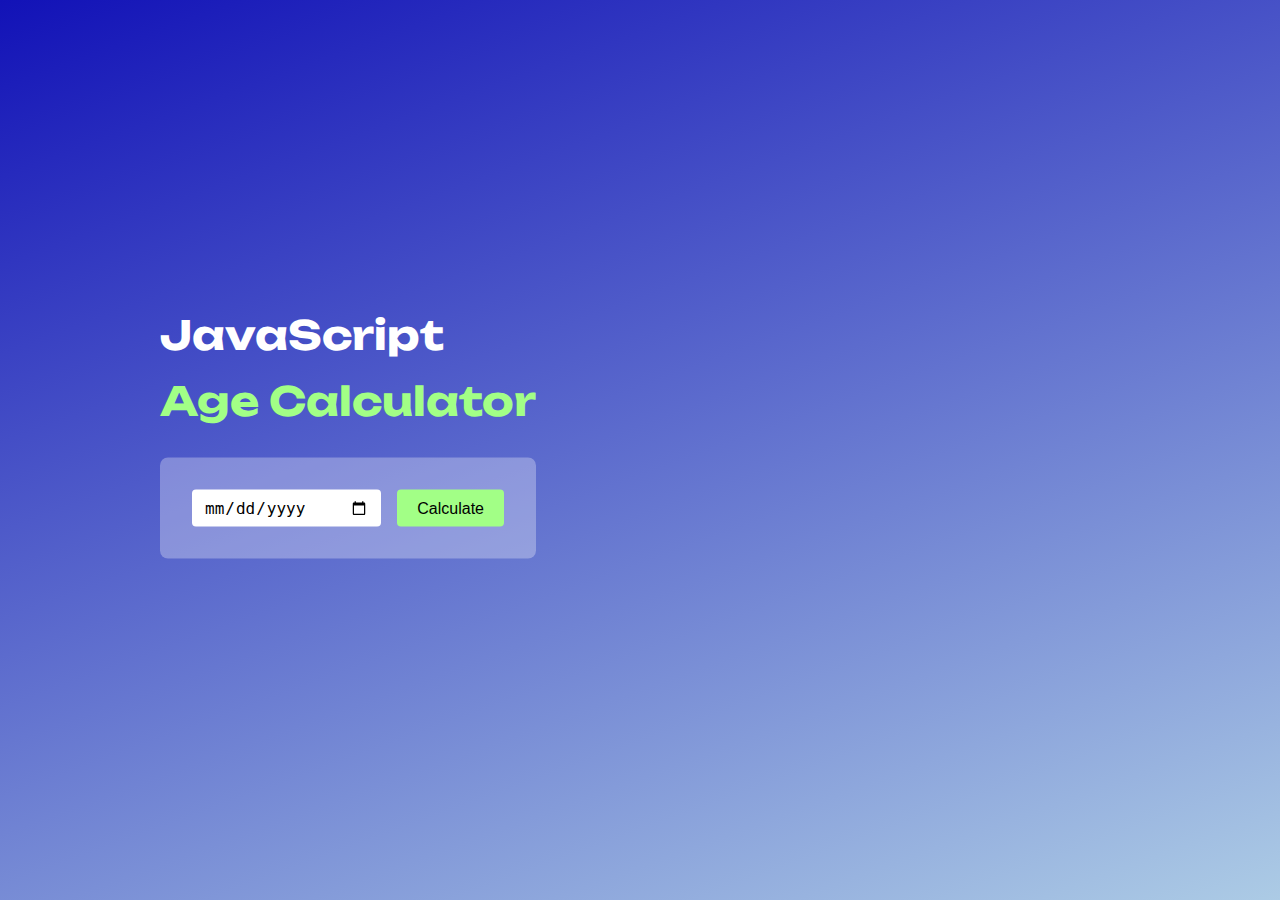
<file: Age-Calculator/index.html>
<!DOCTYPE html>
<html lang="en">
<head>
    <meta charset="UTF-8">
    <meta name="viewport" content="width=device-width, initial-scale=1.0">
    <title>Age Calculator</title>
        <link rel="shortcut icon" href="./assets/favicon.svg" type="image/svg">
    <link rel="stylesheet" href="style.css">
    <script src="script.js" defer></script>
</head>
<body>
    <main>
        <header>
            <h1>JavaScript</h1>
            <h1>Age Calculator</h1>
        </header>
        <section>
            <input type="date" id="dob">
            <button id="calculate-age">Calculate</button>
        </section>
        <footer>
            <p id="age"></p>
        </footer>
    </main>

</body>
</html>
</file>
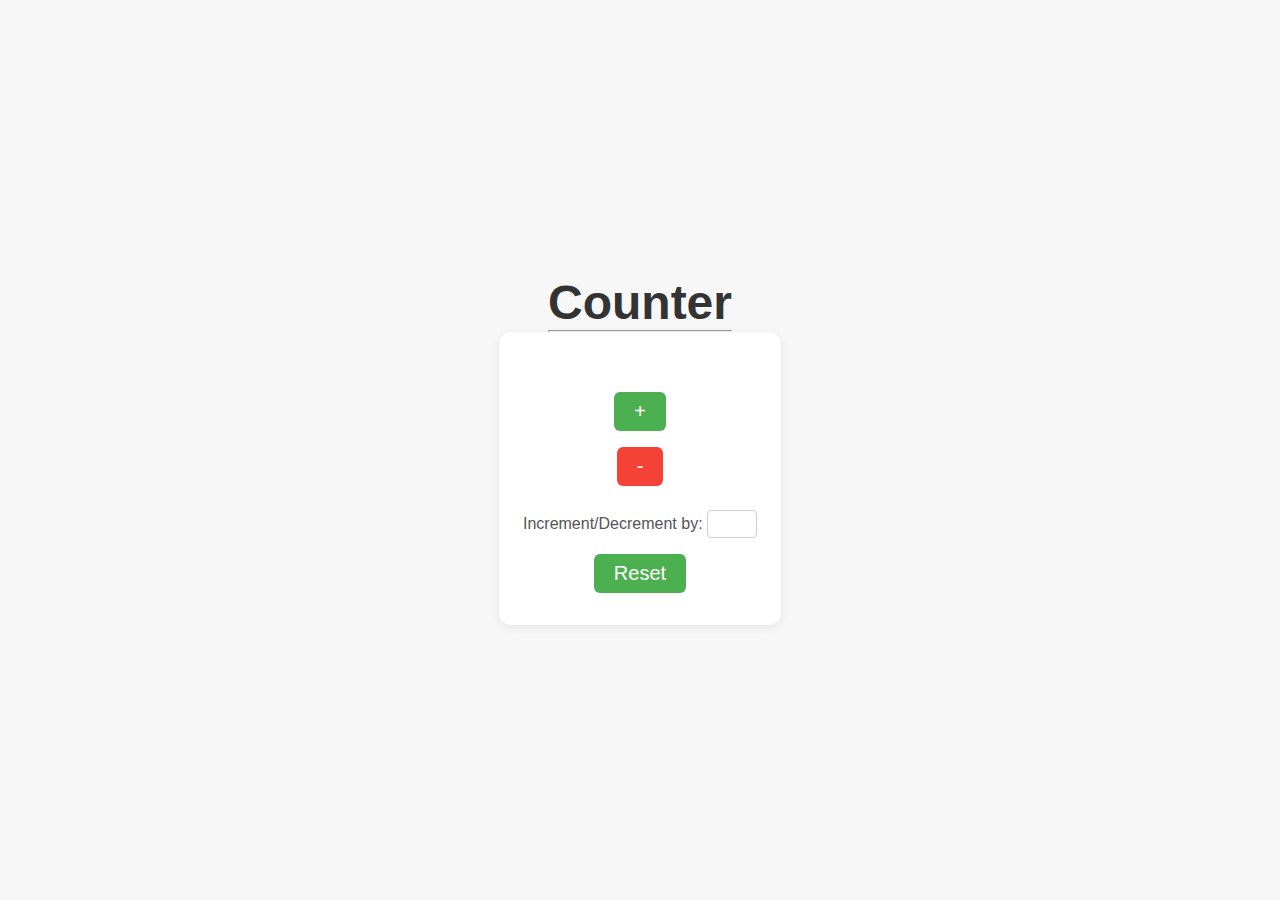
<file: Counter-App/index.html>
<!DOCTYPE html>
<html lang="en">

<head>
    <meta charset="UTF-8">
    <meta name="viewport" content="width=device-width, initial-scale=1.0">
    <title>Counter App</title>
    <script src="script.js" defer></script>
    <link rel="stylesheet" href="style.css">
</head>

<body>
    <div class="heading">
        <h1>Counter</h1>
        <hr>
    </div>
    <div class="counter">
        <span></span>
        <button class="increase">+</button>
        <button class="decrease">-</button>
        <p>Increment/Decrement by: <input type="number" class="input"></p>
        <button class="reset">Reset</button>
    </div>
</body>

</html>
</file>
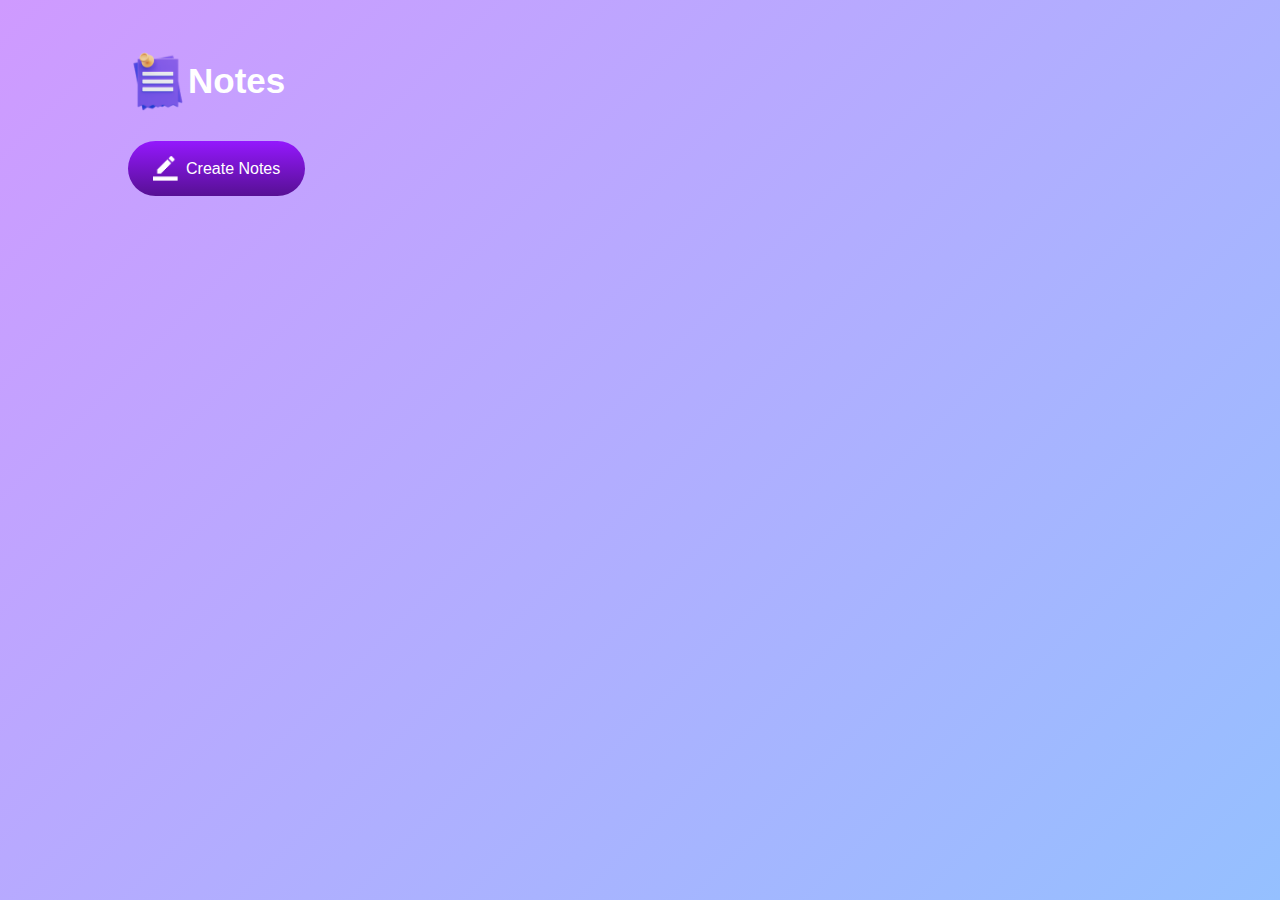
<file: Notes/index.html>
<!DOCTYPE html>
<html lang="en">
  <head>
    <meta charset="UTF-8" />
    <meta name="viewport" content="width=device-width, initial-scale=1.0" />
    <script src="script.js" defer></script>
    <link rel="stylesheet" href="style.css" />
    <title>Notes</title>
  </head>
  <body>
    <div class="container">
      <h1><img src="images/notes.png" alt="" />Notes</h1>
      <button class="btn">
        <img src="images/edit.png" alt="" />Create Notes
      </button>
      <div class="notes-container">
        <!-- <p contenteditable="true" class="input-box">
          <img src="images/delete.png" alt="" />
        </p> -->
      </div>
    </div>
  </body>
</html>
</file>
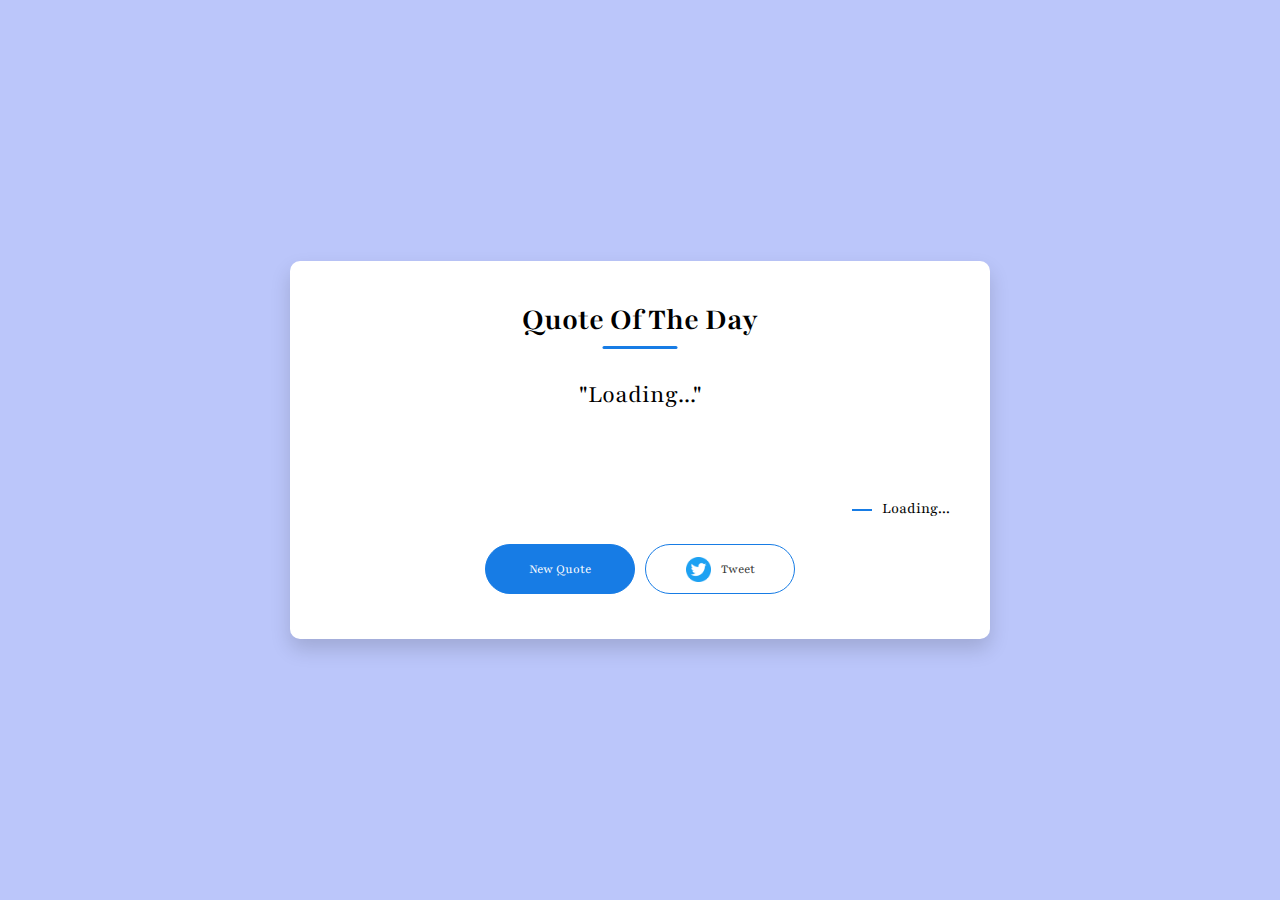
<file: Quote-Generator/index.html>
<!DOCTYPE html>
<html lang="en">

<head>
    <meta charset="UTF-8">
    <meta name="viewport" content="width=device-width, initial-scale=1.0">
    <title>Quote Generator</title>
    <link rel="stylesheet" href="style.css">
    <script type="module" src="script.js" defer></script>
</head>

<body>
    <div class="quote-box">
        <h2>Quote Of The Day</h2>
        <blockquote id="quote">Loading...</blockquote>
        <span id="author">Loading...</span>
        <div>
            <button>New Quote</button>
            <button><img src="images/twitter.png">Tweet</button>
        </div>
    </div>
</body>

</html>
</file>
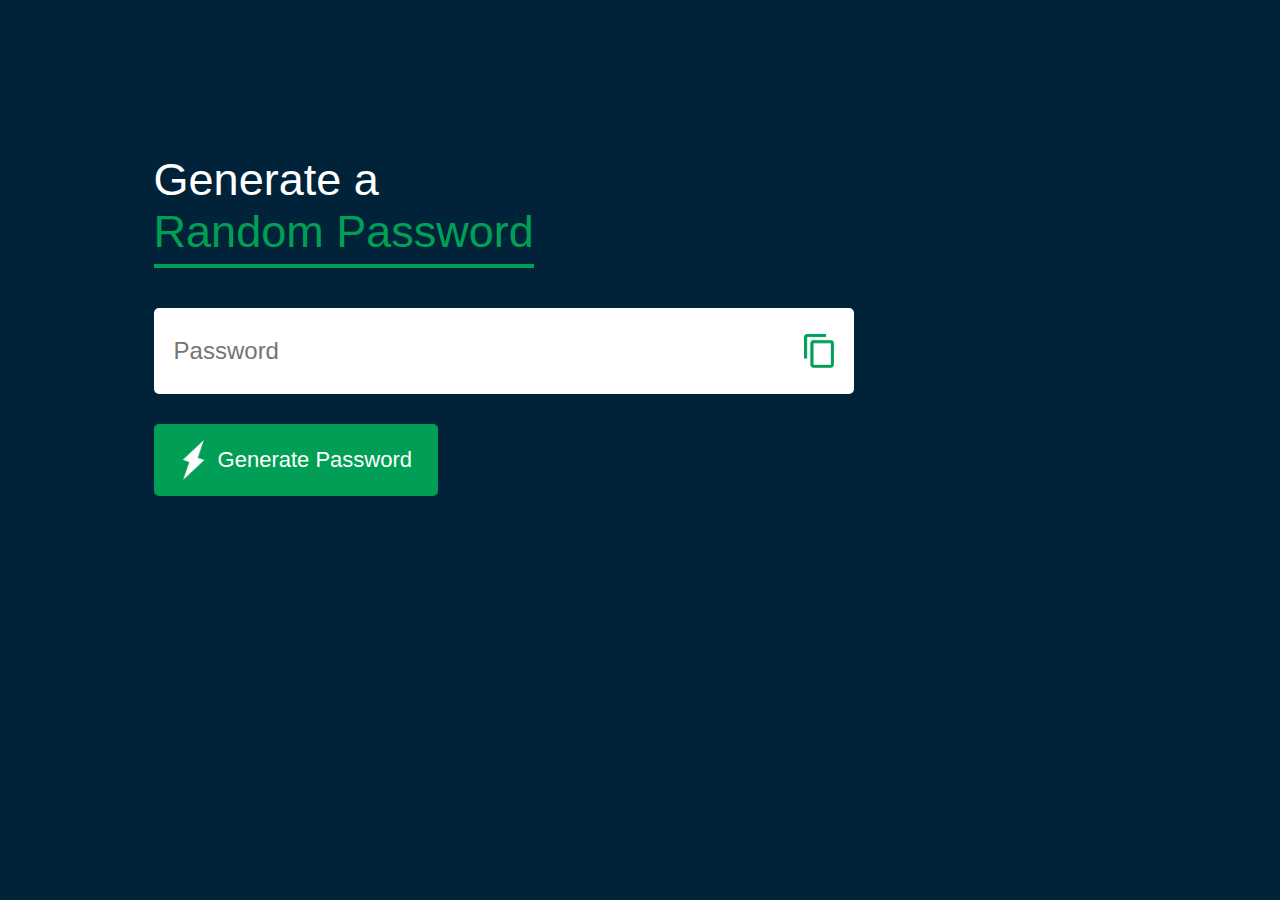
<file: Random-Password-Generator/index.html>
<!DOCTYPE html>
<html lang="en">
  <head>
    <meta charset="UTF-8" />
    <meta name="viewport" content="width=device-width, initial-scale=1.0" />
    <link rel="stylesheet" href="style.css" />
    <script src="script.js" defer></script>
    <title>Random-Password-Generator</title>
  </head>
  <body>
    <div class="container">
      <h1>Generate a <br /><span>Random Password</span></h1>
      <div class="display">
        <input type="text" id="password" placeholder="Password" />
        <img src="images/copy.png" id="copyPassword" />
      </div>
      <button id="myButton">
        <img src="images/generate.png" />Generate Password
      </button>
    </div>
  </body>
</html>
</file>
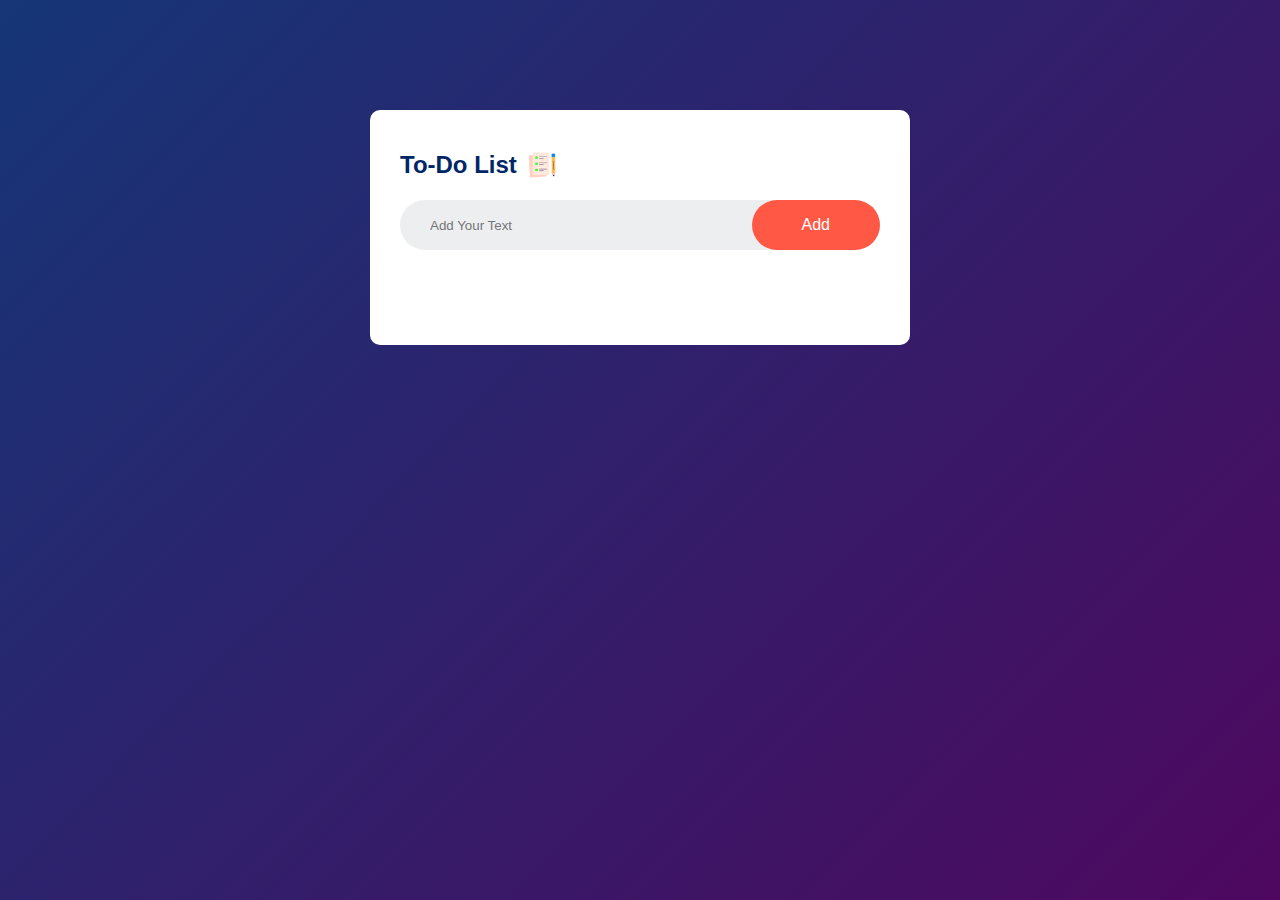
<file: To-Do-List/index.html>
<!DOCTYPE html>
<html lang="en">
  <head>
    <meta charset="UTF-8" />
    <meta name="viewport" content="width=device-width, initial-scale=1.0" />
    <title>To-Do-List</title>
    <link rel="stylesheet" href="style.css" />
    <script src="script.js" defer></script>
  </head>
  <body>
    <div class="container">
      <div class="todo-app">
        <h2>To-Do List <img src="images/icon.png" /></h2>
        <div class="row">
          <input type="text" id="input-box" placeholder="Add Your Text" />
          <button>Add</button>
        </div>
        <ul id="list-container">
          <!-- <li class="checked">Task 1</li>
          <li>Task 2</li>
          <li>Task 3</li> -->
        </ul>
      </div>
    </div>
  </body>
</html>
</file>
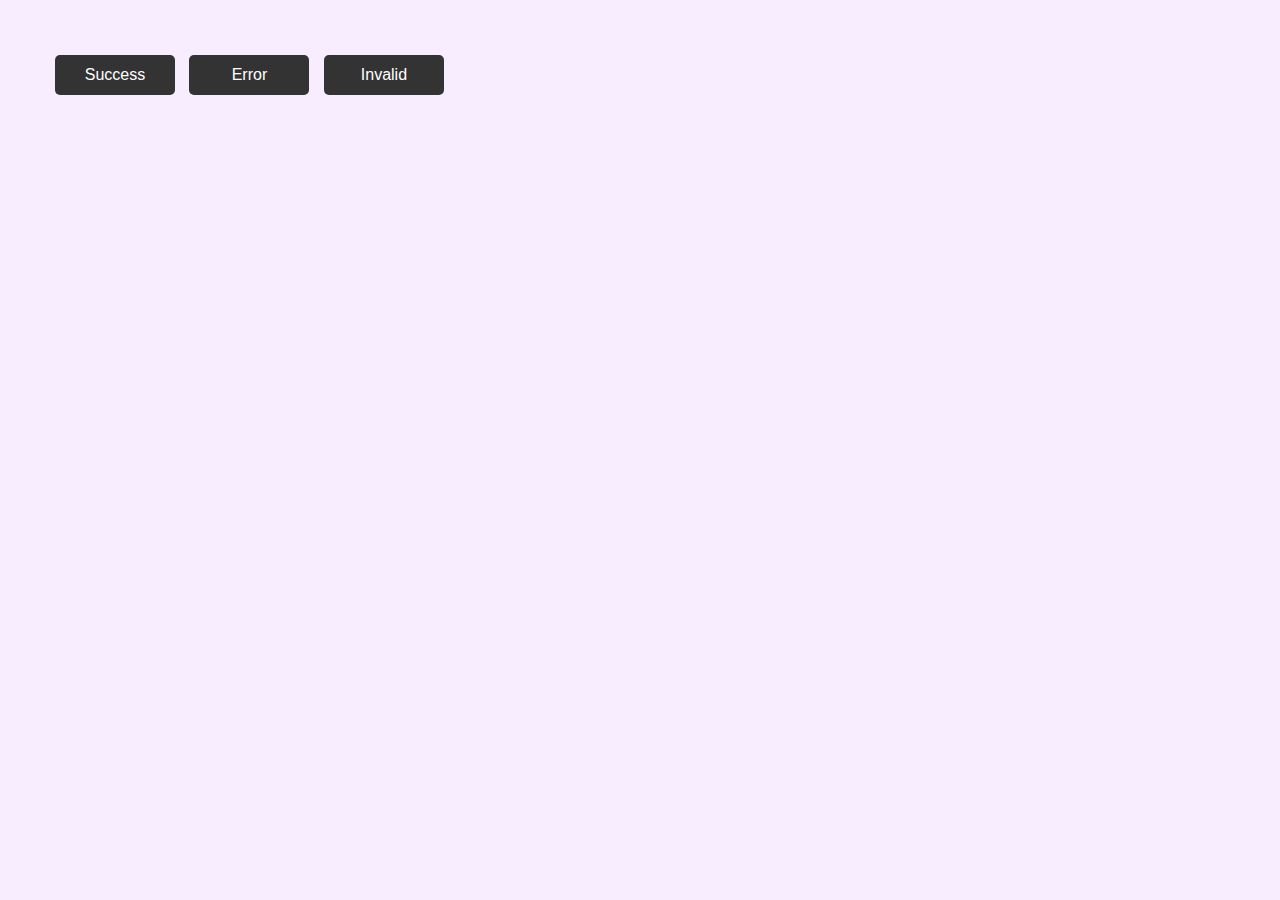
<file: Toast-Notification/index.html>
<!DOCTYPE html>
<html lang="en">

<head>
    <meta charset="UTF-8">
    <meta name="viewport" content="width=device-width, initial-scale=1.0">
    <title>Toast Notification</title>
    <link rel="stylesheet" href="style.css">
    <!-- <link rel="stylesheet" href="https://fonts.googleapis.com/css2?family=Material+Symbols+Outlined:opsz,wght,FILL,GRAD@24,400,0,0&icon_names=check_circle" /> -->
        <script src="script.js" defer></script>
</head>

<body>
    <div class="buttons">
        <button id="success">Success</button>
        <button id="error">Error</button>
        <button id="invalid">Invalid</button>
    </div>
    <div id="toastBox"></div>

</body>

</html>
</file>
<file: Age-Calculator/style.css>
@import url('https://fonts.googleapis.com/css2?family=Poppins&family=Unbounded:wght@600&display=swap');

:root {
    --color-acent: #A2FF86;
}

* {
    margin: 0;
    box-sizing: border-box;
}

body {
    font-family: 'Poppins', sans-serif;
    background-image: linear-gradient(-200deg, #1212b7 0, #accbe5 100%);
    height: 100vh;
}

h1 {
    font-family: 'Unbounded', cursive;
    font-size: 2rem;
    color: white;
}

h1:last-child {
    color: var(--color-acent);
}

main {
    position: absolute;
    top: 50%;
    transform: translateY(-50%);
    padding-left: 2rem;
    padding-right: 2rem;
    display: grid;
    gap: 2rem;
}

header {
    display: grid;
    gap: 1rem;
}

section {
    background-color: rgba(255, 255, 255, 0.3);
    padding: 2rem;
    border-radius: 0.5rem;
    display: flex;
    flex-direction: column;
    gap: 1rem;
}

input,
button {
    border: none;
    outline: none;
    padding: 0.5rem 0.75rem;
    font-size: 1rem;
    border-radius: 0.25rem;
}

input {
    flex: 1;
    background-color: white;
}

button {
    background-color: var(--color-acent);
    padding: 0.5rem 1.25rem;
}

footer {
    color: #FFFFFF;
}

@media screen and (min-width: 30rem) {
    main {
        padding-left: clamp(2rem, 15vw, 10rem);
    }

    h1 {
        font-size: 2.5rem;
    }

    section {
        flex-direction: row;
    }
}
</file>
<file: Counter-App/style.css>
*{
    margin: 0;
    padding: 0;
    box-sizing: border-box;
    font-family: 'Poppins', sans-serif;
}
.heading{
    text-align: center;
    font-size: 24px;
    color: #333;
    /* margin-bottom: 20px; */
}
/* ...existing code... */
body {
    background: #f7f7f7;
    min-height: 100vh;
    display: flex;
    flex-direction: column;
    align-items: center;
    justify-content: center;
}

.counter {
    background: #fff;
    padding: 32px 24px;
    border-radius: 12px;
    box-shadow: 0 2px 8px rgba(0,0,0,0.08);
    display: flex;
    flex-direction: column;
    align-items: center;
    gap: 16px;
}

.counter span {
    font-size: 48px;
    font-weight: bold;
    margin-bottom: 12px;
    color: #333;
}

.counter button {
    padding: 8px 20px;
    margin: 0 6px;
    font-size: 20px;
    border: none;
    border-radius: 6px;
    background: #4caf50;
    color: #fff;
    cursor: pointer;
    transition: background 0.2s;
}

.counter button.decrease {
    background: #f44336;
}

.counter button:hover {
    background: #388e3c;
}

.counter button.decrease:hover {
    background: #c62828;
}

.counter input.input {
    width: 50px;
    padding: 4px;
    font-size: 16px;
    text-align: center;
    border-radius: 4px;
    border: 1px solid #ccc;
}

.counter p {
    font-size: 16px;
    color: #555;
    margin-top: 8px;
}
/* ...existing code...
</file>
<file: Notes/style.css>
* {
  margin: 0;
  padding: 0;
  font-family: "Poppins", sans-serif;
  box-sizing: border-box;
}

.container {
  width: 100%;
  min-height: 100vh;
  background: linear-gradient(135deg, #cf9aff, #95c0ff);
  color: #fff;
  padding-top: 4%;
  padding-left: 10%;
}

.container h1 {
  display: flex;
  align-items: center;
  font-size: 35px;
  font-weight: 600;
}

.container h1 img {
  width: 60px;
}

.container button img {
  width: 25px;
  margin-right: 8px;
}

.container button {
  display: flex;
  align-items: center;
  background: linear-gradient(#9418fd, #571094);
  color: #fff;
  font-size: 16px;
  outline: 0;
  border: 0;
  border-radius: 40px;
  padding: 15px 25px;
  margin: 30px 0 20px;
  cursor: pointer;
}

.input-box {
  position: relative;
  width: 100%;
  max-width: 500px;
  min-height: 150px;
  background: #fff;
  color: #333;
  padding: 20px;
  margin: 20px 0;
  border-radius: 5px;
}

.input-box img {
  width: 25px;
  position: absolute;
  bottom: 15px;
  right: 15px;
  cursor: pointer;
}
</file>
<file: Quote-Generator/style.css>
@import url('https://fonts.googleapis.com/css2?family=Playfair:ital,opsz,wght@0,5..1200,300..900;1,5..1200,300..900&display=swap');

* {
    margin: 0;
    padding: 0;
    box-sizing: border-box;
    font-family: "Playfair", serif;
}

body {
    background-color: #bbc6fa;
}

.quote-box {
    background: #fff;
    width: 700px;
    position: absolute;
    top: 50%;
    left: 50%;
    transform: translate(-50%, -50%);
    padding: 40px;
    border-radius: 10px;
    text-align: center;
    box-shadow: 0 10px 20px 0px rgba(0, 0, 0, 0.15);
}

.quote-box h2 {
    font-size: 32px;
    margin-bottom: 40px;
    position: relative;
}

.quote-box h2::after {
    content: "";
    width: 75px;
    height: 3px;
    border-radius: 3px;
    background-color: rgb(23, 124, 229);
    position: absolute;
    bottom: -10px;
    left: 50%;
    transform: translateX(-50%);
}

.quote-box blockquote {
    font-size: 26px;
    min-height: 110px;
}

.quote-box blockquote::before,
.quote-box blockquote::after {
    content: '"';
}

.quote-box span {
    display: block;
    margin-top: 10px;
    float: right;
    position: relative;
}

.quote-box span::before {
    content: '';
    width: 20px;
    height: 2px;
    background: rgb(23, 124, 229);
    position: absolute;
    top: 50%;
    left: -30px;
}

.quote-box div{
    width: 100%;
    margin-top: 50px;
    display: flex;
    justify-content: center;
}
.quote-box button{
    background: rgb(23, 124, 229);
    color: #fff;
    border-radius: 25px;
    border: 1px solid rgb(23, 124, 229);
    width: 150px;
    height: 50px;
    display: flex;
    align-items: center;
    justify-content: center;
    margin: 5px;
    cursor: pointer;
}

.quote-box button img {
    width: 25px;
    height: 25px;
    margin-right: 10px;
}
.quote-box button:nth-child(2) {
    background: transparent;
    color: #333
}
</file>
<file: Random-Password-Generator/style.css>
* {
  margin: 0;
  padding: 0;
  font-family: "Poppins", sans-serif;
  box-sizing: border-box;
}

body {
  background: #002339;
  color: #fff;
}

.container {
  margin: 12%;
  width: 90%;
  max-width: 700px;
}

.display {
  width: 100%;

  margin-top: 50px;
  margin-bottom: 30px;
  background: #fff;
  color: #333;
  display: flex;
  align-items: center;
  justify-content: space-between;
  padding: 26px 20px;
  border-radius: 5px;
}

.container h1 {
  font-weight: 500;
  font-size: 45px;
}

.container h1 span {
  color: #019f55;
  border-bottom: 4px solid #019f55;
  padding-bottom: 7px;
}

.display img {
  width: 30px;
  cursor: pointer;
}

.display input {
  border: 0;
  outline: 0;
  font-size: 24px;
}

.container button img {
  width: 28px;
  margin-right: 10px;
}

.container button {
  border: 0;
  /* outline: 0; */
  background: #019f55;
  color: #fff;
  font-size: 22px;
  font-weight: 300;
  display: flex;
  align-items: center;
  justify-content: center;
  padding: 16px 26px;
  border-radius: 5px;
  cursor: pointer;
}
</file>
<file: To-Do-List/style.css>
* {
  margin: 0;
  padding: 0;
  font-family: "Poppins", sans-serif;
  box-sizing: border-box;
}

.container {
  width: 100%;
  min-height: 100vh;
  background: linear-gradient(135deg, #153677, #4e085f);
  padding: 10px;
}

.todo-app {
  width: 100%;
  max-width: 540px;
  background: #fff;
  margin: 100px auto 20px;
  padding: 40px 30px 70px;
  border-radius: 10px;
}

.todo-app h2 {
  color: #002765;
  display: flex;
  align-items: center;
  margin-bottom: 20px;
}

.todo-app h2 img {
  width: 30px;
  margin-left: 10px;
}

.row {
  display: flex;
  align-items: center;
  justify-content: space-between;
  background: #edeef0;
  border-radius: 30px;
  padding-left: 20px;
  margin-bottom: 25px;
}

input {
  flex: 1;
  border: none;
  outline: none;
  background: transparent;
  padding: 10px;
  font-weight: 14px;
}

button {
  border: none;
  outline: none;
  padding: 16px 50px;
  background: #ff5945;
  color: #fff;
  font-size: 16px;
  cursor: pointer;
  border-radius: 40px;
}

ul li {
  list-style: none;
  font-size: 17px;
  padding: 12px 8px 12px 50px;
  user-select: none;
  cursor: pointer;
  position: relative;
}

ul li::before {
  content: "";
  position: absolute;
  height: 28px;
  width: 28px;
  border-radius: 50%;
  background-image: url(images/unchecked.png);
  background-size: cover;
  background-position: center;
  top: 12px;
  left: 8px;
}

ul li.checked {
  color: #555;
  text-decoration: line-through;
}

ul li.checked::before {
  background-image: url(images/checked.png);
}

ul li span {
  position: absolute;
  right: 0;
  top: 5px;
  width: 40px;
  height: 40px;
  font-size: 25px;
  color: #555;
  line-height: 40px;
  text-align: center;
  border-radius: 50%;
}

ul li span:hover {
  background: #edeef0;
}
</file>
<file: Toast-Notification/style.css>
* {
    margin: 0;
    padding: 0;
    box-sizing: border-box;
    font-family: poppins, sans-serif;
}

body {
    background: #f7edff;
}

.buttons {
    margin: 50px;
}

.buttons button {
    background-color: #333;
    color: #fff;
    border: 0;
    outline: 0;
    width: 120px;
    height: 40px;
    margin: 5px;
    cursor: pointer;
    border-radius: 5px;
    font-size: 16px;

}

button:hover {
    background: #5a54e6;
}

#toastBox {
    position: absolute;
    bottom: 30px;
    right: 30px;
    display: flex;
    align-items: flex-end;
    flex-direction: column;
    overflow: hidden;
    padding: 20px;
}

.toast {
    width: 400px;
    height: 80px;
    background: #fff;
    font-weight: 500;
    margin: 15px 0;
    box-shadow: 0 0 20px rgba(0, 0, 0, 0.3);
    display: flex;
    align-items: center;
    position: relative;
    transform:translateX(100%);
    animation: moveleft  0.5s linear forwards;
}
@keyframes moveleft {
    100% {
        transform: translateX(0);
    }
}

.toast span {
    margin: 0 20px;
    font-size: 35px;
    color: green;
}

.toast.error span {
    color: red;
}

.toast.invalid span {
    color: orange;
}

/* Add the toast line */
.toast::after {
    content: '';
    position: absolute;
    width: 100%;
    height: 5px;
    left: 0;
    bottom: 0;
    background: green;
    animation: animate 3s linear forwards;
}

/* Animation for the toast line */
@keyframes animate {
    100% {
        width: 0;
    }
}

.toast.error::after {
    background: red;
}

.toast.invalid::after {
    background: orange;
}
</file>
